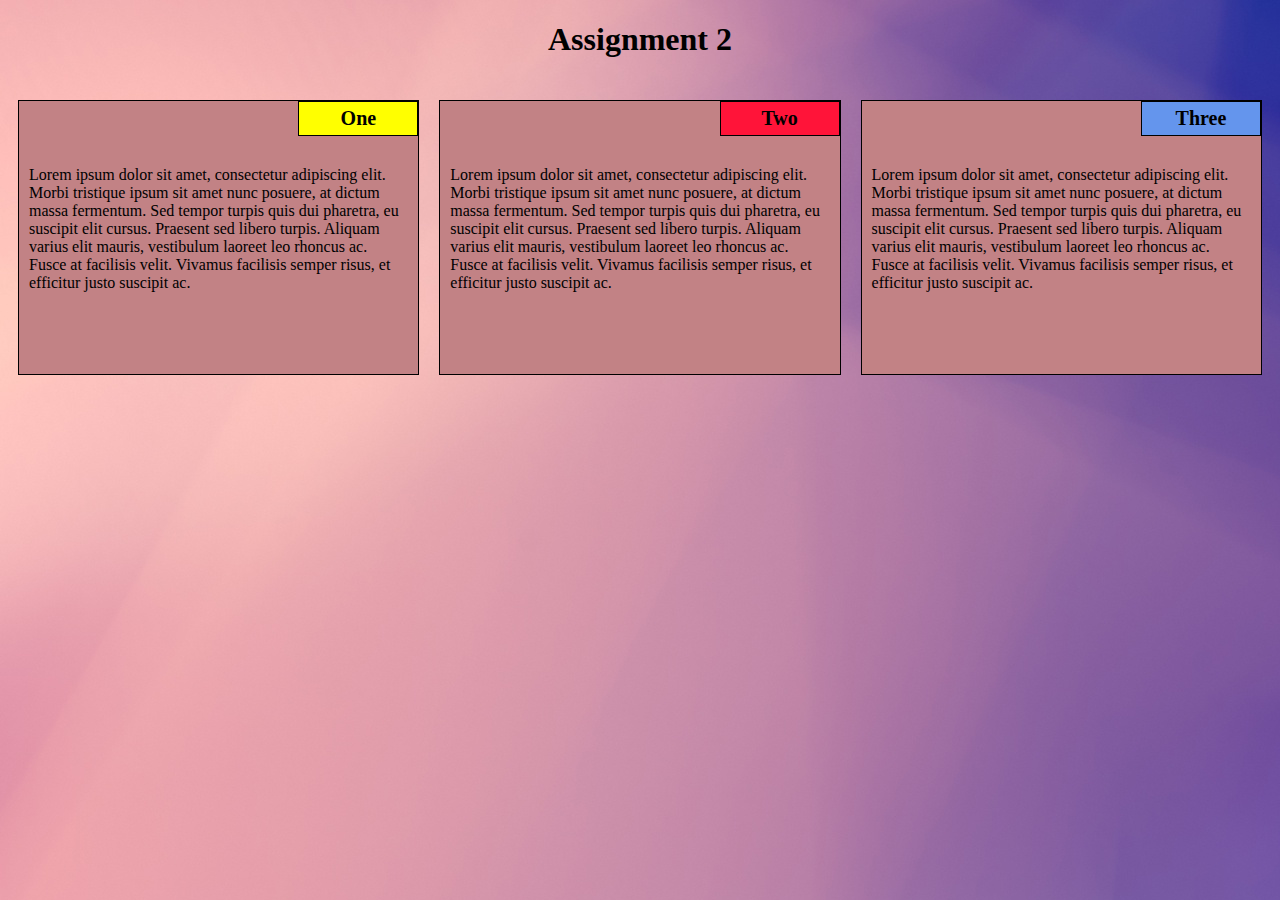
<file: Assignment-2/index.html>
<!DOCTYPE html>
<html>
<head>
<meta charset="utf-8">
<meta name="viewport" content="width=device-width, initial-scale=1">
<link rel="stylesheet" type="text/css" href="css/main.css">
<title>Assignment2</title>
</head>
<body>
   <h1>Assignment 2</h1>
   <div class="row">
    <div class="container col-lg-4 col-md-6 col-sm-12">
<section>
<div id="One">
One
</div>
<p>
Lorem ipsum dolor sit amet, consectetur adipiscing elit. Morbi tristique ipsum sit amet nunc posuere, at dictum massa fermentum. Sed tempor turpis quis dui pharetra, eu suscipit elit cursus. Praesent sed libero turpis. Aliquam varius elit mauris, vestibulum laoreet leo rhoncus ac. Fusce at facilisis velit. Vivamus facilisis semper risus, et efficitur justo suscipit ac.
</p>
</section>
</div>
<div class="container col-lg-4 col-md-6 col-sm-12">
<section>
<div id="Two">
Two
</div>
<p>
Lorem ipsum dolor sit amet, consectetur adipiscing elit. Morbi tristique ipsum sit amet nunc posuere, at dictum massa fermentum. Sed tempor turpis quis dui pharetra, eu suscipit elit cursus. Praesent sed libero turpis. Aliquam varius elit mauris, vestibulum laoreet leo rhoncus ac. Fusce at facilisis velit. Vivamus facilisis semper risus, et efficitur justo suscipit ac.
</p>
</section>
</div>
<div class="container col-lg-4 col-md-12 col-sm-12">
<section>
<div id="Three">
Three
</div>
<p>
Lorem ipsum dolor sit amet, consectetur adipiscing elit. Morbi tristique ipsum sit amet nunc posuere, at dictum massa fermentum. Sed tempor turpis quis dui pharetra, eu suscipit elit cursus. Praesent sed libero turpis. Aliquam varius elit mauris, vestibulum laoreet leo rhoncus ac. Fusce at facilisis velit. Vivamus facilisis semper risus, et efficitur justo suscipit ac.
</p>
</section>
</div>
</div>
</body>
</html>
</file>
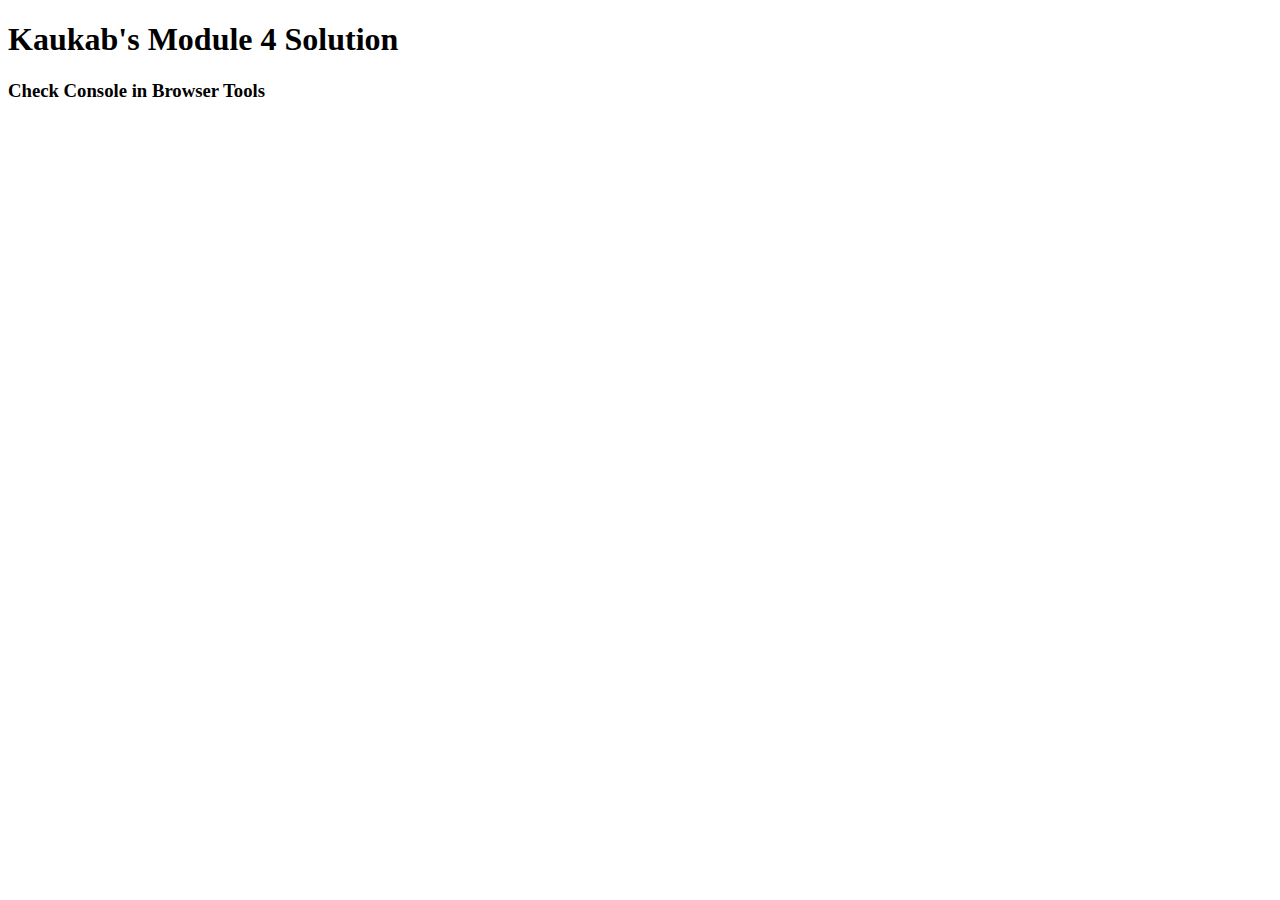
<file: Assignment-4/index.html>
<!DOCTYPE html>
<html>
<head>
  <meta charset="utf-8">
  <title>Module 4 Solution</title>
  <script src="SpeakHello.js"></script>
  <script src="SpeakGoodBye.js"></script>
  <script src="script.js"></script>
</head>
<body>
  <h1>Kaukab's Module 4 Solution</h1>
  <h3>Check Console in Browser Tools</h3>
</body>
</html>
</file>
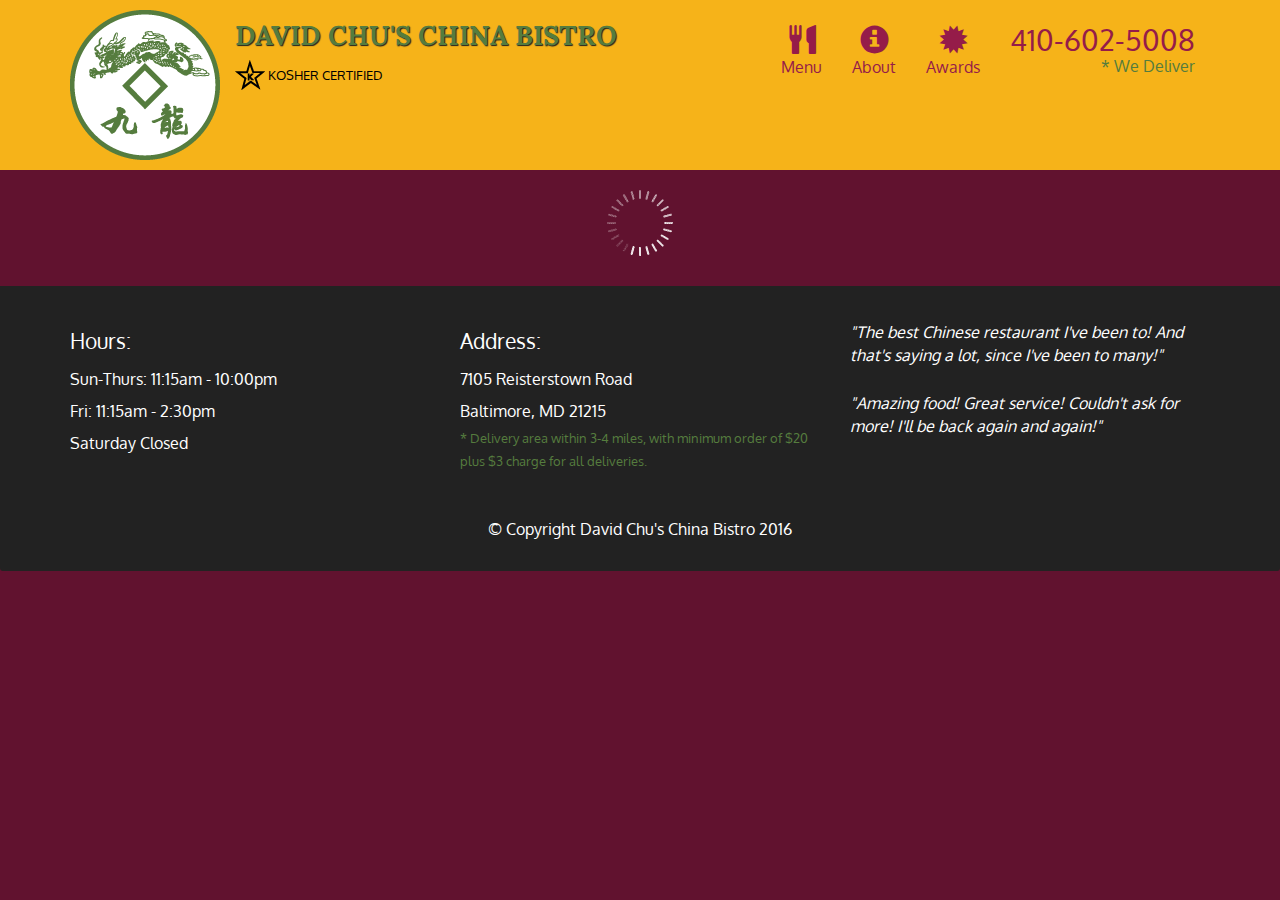
<file: Assignment-5/index.html>
<!doctype html>
<html lang="en">
  <head>
    <meta charset="utf-8">
    <meta http-equiv="X-UA-Compatible" content="IE=edge">
    <meta name="viewport" content="width=device-width, initial-scale=1">
    <title>David Chu's China Bistro</title>
    <link rel="stylesheet" href="css/bootstrap.min.css">
    <link rel="stylesheet" href="css/styles.css">
    <link href='https://fonts.googleapis.com/css?family=Oxygen:400,300,700' rel='stylesheet' type='text/css'>
    <link href='https://fonts.googleapis.com/css?family=Lora' rel='stylesheet' type='text/css'>
  </head>
<body>
  <header>
    <nav id="header-nav" class="navbar navbar-default">
      <div class="container">
        <div class="navbar-header">
          <a href="index.html" class="pull-left visible-md visible-lg">
            <div id="logo-img" alt="Logo image"></div>
          </a>

          <div class="navbar-brand">
            <a href="index.html"><h1>David Chu's China Bistro</h1></a>
            <p>
              <img src="images/star-k-logo.png" alt="Kosher certification">
              <span>Kosher Certified</span>
            </p>
          </div>

          <button id="navbarToggle" type="button" class="navbar-toggle collapsed" data-toggle="collapse" data-target="#collapsable-nav" aria-expanded="false">
            <span class="sr-only">Toggle navigation</span>
            <span class="icon-bar"></span>
            <span class="icon-bar"></span>
            <span class="icon-bar"></span>
          </button>
        </div>
        
        <div id="collapsable-nav" class="collapse navbar-collapse">
           <ul id="nav-list" class="nav navbar-nav navbar-right">
            <li id="navHomeButton" class="visible-xs active">
              <a href="index.html">
                <span class="glyphicon glyphicon-home"></span> Home</a>
            </li>
            <li id="navMenuButton">
              <a href="#" onclick="$dc.loadMenuCategories();">
                <span class="glyphicon glyphicon-cutlery"></span><br class="hidden-xs"> Menu</a>
            </li>
            <li>
              <a href="#">
                <span class="glyphicon glyphicon-info-sign"></span><br class="hidden-xs"> About</a>
            </li>
            <li>
              <a href="#">
                <span class="glyphicon glyphicon-certificate"></span><br class="hidden-xs"> Awards</a>
            </li>
            <li id="phone" class="hidden-xs">
              <a href="tel:410-602-5008">
                <span>410-602-5008</span></a><div>* We Deliver</div>
            </li>
          </ul><!-- #nav-list -->
        </div><!-- .collapse .navbar-collapse -->
      </div><!-- .container -->
    </nav><!-- #header-nav -->
  </header>

  <div id="call-btn" class="visible-xs">
    <a class="btn" href="tel:410-602-5008">
    <span class="glyphicon glyphicon-earphone"></span>
    410-602-5008
    </a>
  </div>
  <div id="xs-deliver" class="text-center visible-xs">* We Deliver</div>

  <div id="main-content" class="container"></div>

  <footer class="panel-footer">
    <div class="container">
      <div class="row">
        <section id="hours" class="col-sm-4">
          <span>Hours:</span><br>
          Sun-Thurs: 11:15am - 10:00pm<br>
          Fri: 11:15am - 2:30pm<br>
          Saturday Closed
          <hr class="visible-xs">
        </section>
        <section id="address" class="col-sm-4">
          <span>Address:</span><br>
          7105 Reisterstown Road<br>
          Baltimore, MD 21215
          <p>* Delivery area within 3-4 miles, with minimum order of $20 plus $3 charge for all deliveries.</p>
          <hr class="visible-xs">
        </section>
        <section id="testimonials" class="col-sm-4">
          <p>"The best Chinese restaurant I've been to! And that's saying a lot, since I've been to many!"</p>
          <p>"Amazing food! Great service! Couldn't ask for more! I'll be back again and again!"</p>
        </section>
      </div>
      <div class="text-center">&copy; Copyright David Chu's China Bistro 2016</div>
    </div>
  </footer>

  <!-- jQuery (Bootstrap JS plugins depend on it) -->
  <script src="js/jquery-2.1.4.min.js"></script>
  <script src="js/bootstrap.min.js"></script>
  <script src="js/ajax-utils.js"></script>
  <script src="js/script.js"></script>
</body>
</html>
</file>
<file: Assignment-2/css/main.css>
*{
box-sizing: border-box;
}

h1{
font-family: Comic Sans MS;
text-align: center;
}

body{
background-image: url(grads.jpg);
}

p {
  padding: 10px;
  margin: 0;
  margin-top: 20px;
}

.container {
  border: none;
  margin-left: auto;
  margin-right: auto;
  margin-top: 10px;
  margin-bottom: 10px;
  padding: 10px;
}

section {
  border: 1px solid black;
  background-color: #C28285;
  width: 100%;
  height: 275px;
  font-family: Trebuchet MS, serif;
  color: black;
  position: relative;
  overflow: auto;
}

#One {
  border: 1px solid black;
  text-align: center;
  width: 30%;
  margin-left: 70%;
  font-family: Trebuchet MS, serif;
  font-weight: bold;
  font-size: 125%;
  margin-bottom: 0;
  margin-top: 0;
  padding: 5px;
  background-color: #FFFF00;
}

#Two {
  border: 1px solid black;
  text-align: center;
  width: 30%;
  margin-left: 70%;
  font-family: Trebuchet MS,serif;
  font-weight: bold;
  font-size: 125%;
  margin-bottom: 0;
  margin-top: 0;
  padding: 5px;
  background-color: #FF1439;
}

#Three {
  border: 1px solid black;
  text-align: center;
  width: 30%;
  margin-left: 70%;
  font-family: Trebuchet MS ,serif;
  font-weight: bold;
  font-size: 125%;
  margin-bottom: 0;
  margin-top: 0;
  background-color: #6495ED;
  color: black;
  padding: 5px;
}

.row {
  width: 100%;
}

/* Desktop view */

@media (min-width: 992px) {
  .col-lg-1, .col-lg-2, .col-lg-3, .col-lg-4, .col-lg-5, .col-lg-6, .col-lg-7, .col-lg-8, .col-lg-9, .col-lg-10, .col-lg-11, .col-lg-12 {
    float: left;
  }

  .col-lg-1 {
    width: 8.33%;
  }
  .col-lg-2 {
    width: 16.66%;
  }
  .col-lg-3 {
    width: 25%;
  }
  .col-lg-4 {
    width: 33.33%;
  }
  .col-lg-5 {
    width: 41.66%;
  }
  .col-lg-6 {
    width: 50%;
  }
  .col-lg-7 {
    width: 58.33%;
  }
  .col-lg-8 {
    width: 66.66%;
  }
  .col-lg-9 {
    width: 74.99%;
  }
  .col-lg-10 {
    width: 83.33%;
  }
  .col-lg-11 {
    width: 91.66%;
  }
  .col-lg-12 {
    width: 100%;
  }

}

/* Tablet view */

@media (min-width: 768px) and (max-width: 991px) {
  .col-md-1, .col-md-2, .col-md-3, .col-md-4, .col-md-5, .col-md-6, .col-md-7, .col-md-8, .col-md-9, .col-md-10, .col-md-11, .col-md-12 {
    float: left;
  }

  .col-md-1 {
    width: 8.33%;
  }
  .col-md-2 {
    width: 16.66%;
  }
  .col-md-3 {
    width: 25%;
  }
  .col-md-4 {
    width: 33.33%;
  }
  .col-md-5 {
    width: 41.66%;
  }
  .col-md-6 {
    width: 50%;
  }
  .col-md-7 {
    width: 58.33%;
  }
  .col-md-8 {
    width: 66.66%;
  }
  .col-md-9 {
    width: 74.99%;
  }
  .col-md-10 {
    width: 83.33%;
  }
  .col-md-11 {
    width: 91.66%;
  }
  .col-md-12 {
    width: 100%;
  }
}

/* Mobile view */

@media (max-width: 768px) {
  .col-sm-1, .col-sm-2, .col-sm-3, .col-sm-4, .col-sm-5, .col-sm-6, .col-sm-7, .col-sm-8, .col-sm-9, .col-sm-10, .col-sm-11, .col-sm-12 {
  float: left;
  }

  .col-sm-1 {
    width: 8.33%;
  }
  .col-sm-2 {
    width: 16.66%;
  }
  .col-sm-3 {
    width: 25%;
  }
  .col-sm-4 {
    width: 33.33%;
  }
  .col-sm-5 {
    width: 41.66%;
  }
  .col-sm-6 {
    width: 50%;
  }
  .col-sm-7 {
    width: 58.33%;
  }
  .col-sm-8 {
    width: 66.66%;
  }
  .col-sm-9 {
    width: 74.99%;
  }
  .col-sm-10 {
    width: 83.33%;
  }
  .col-sm-11 {
    width: 91.66%;
  }
  .col-sm-12 {
    width: 100%;
  }
}
</file>
<file: Assignment-5/css/styles.css>
body {
  font-size: 16px;
  color: #fff;
  background-color: #61122f;
  font-family: 'Oxygen', sans-serif;
}

/** HEADER **/
#header-nav {
  background-color: #f6b319;
  border-radius: 0;
  border: 0;
}

#logo-img {
  background: url('../images/restaurant-logo_large.png') no-repeat;
  width: 150px;
  height: 150px;
  margin: 10px 15px 10px 0;
}

.navbar-brand {
  padding-top: 25px;
}
.navbar-brand h1 { /* Restaurant name */
  font-family: 'Lora', serif;
  color: #557c3e;
  font-size: 1.5em;
  text-transform: uppercase;
  font-weight: bold;
  text-shadow: 1px 1px 1px #222;
  margin-top: 0;
  margin-bottom: 0;
  line-height: .75;
}
.navbar-brand a:hover, .navbar-brand a:focus {
  text-decoration: none;
}
.navbar-brand p { /* Kosher cert */
  color: #000;
  text-transform: uppercase;
  font-size: .7em;
  margin-top: 15px;
}
.navbar-brand p span { /* Star-K */
  vertical-align: middle;
}

#nav-list {
  margin-top: 10px;
}
#nav-list a {
  color: #951C49;
  text-align: center;
}
#nav-list a:hover {
  background: #E7E7E7;
}
#nav-list a span {
  font-size: 1.8em;
}

#phone {
  margin-top: 5px;
}
#phone a { /* Phone number */
  text-align: right;
  padding-bottom: 0;
}
#phone div { /* We Deliver */
  color: #557c3e;
  text-align: right;
  padding-right: 15px;
}

.navbar-header button.navbar-toggle, .navbar-header .icon-bar {
  border: 1px solid #61122f;
}
.navbar-header button.navbar-toggle {
  clear: both;
  margin-top: -30px;
}
/* END HEADER */

/* FOOTER */
.panel-footer {
  margin-top: 30px;
  padding-top: 35px;
  padding-bottom: 30px;
  background-color: #222;
  border-top: 0;
}
.panel-footer div.row {
  margin-bottom: 35px;
}
#hours, #address {
  line-height: 2;
}
#hours > span, #address > span {
  font-size: 1.3em;
}
#address p {
  color: #557c3e;
  font-size: .8em;
  line-height: 1.8;
}
#testimonials {
  font-style: italic;
}
#testimonials p:nth-child(2) {
  margin-top: 25px;
}
/* END FOOTER */



/* HOME PAGE */
.container .jumbotron {
  box-shadow: 0 0 50px #3F0C1F;
  border: 2px solid #3F0C1F;
}

#menu-tile, #specials-tile, #map-tile {
  height: 250px;
  width: 100%;
  margin-bottom: 15px;
  position: relative;
  border: 2px solid #3F0C1F;
  overflow: hidden;
}
#menu-tile:hover, #specials-tile:hover, #map-tile:hover {
  box-shadow: 0 1px 5px 1px #cccccc;
}
#menu-tile {
  background: url('../images/menu-tile.jpg') no-repeat;
  background-position: center;
}
#specials-tile {
  background: url('../images/specials-tile.jpg') no-repeat;
  background-position: center;
}
#menu-tile span, #specials-tile span, #map-tile span {
  position: absolute;
  bottom: 0;
  right: 0;
  width: 100%;
  text-align: center;
  font-size: 1.6em;
  text-transform: uppercase;
  background-color: #000;
  color: #fff;
  opacity: .8;
}
/* END HOME PAGE */

/* MENU CATEGORIES PAGE */
.category-tile { 
  position: relative;
  border: 2px solid #3F0C1F;
  overflow: hidden;
  width: 200px;
  height: 200px;
  margin: 0 auto 15px;
}
.category-tile span {
  position: absolute;
  bottom: 0;
  right: 0;
  width: 100%;
  text-align: center;
  font-size: 1.2em;
  text-transform: uppercase;
  background-color: #000;
  color: #fff;
  opacity: .8;
}
.category-tile:hover {
  box-shadow: 0 1px 5px 1px #cccccc;
}

#menu-categories-title + div {
  margin-bottom: 50px;
}
/* END MENU CATEGORIES PAGE */

/* SINGLE CATEGORY PAGE */
.menu-item-tile {
  margin-bottom: 25px;
}
.menu-item-tile hr {
  width: 80%;
}
.menu-item-tile .menu-item-price {
  font-size: 1.1em;
  text-align: right;
  margin-top: -15px;
  margin-right: -15px;
}
.menu-item-tile .menu-item-price span {
  font-size: .6em;
}
.menu-item-photo {
  position: relative;
  border: 2px solid #3F0C1F; 
  overflow: hidden;
  padding: 0;
  margin-right: -15px;
  margin-left: auto;
  margin-bottom: 20px;
  max-width: 250px;
}
.menu-item-photo div {
  position: absolute;
  bottom: 0;
  right: 0;
  width: 80px;
  background-color: #557c3e;
  text-align: center;
}
.menu-item-description {
  padding-right: 30px;
}
h3.menu-item-title {
  margin: 0 0 10px;
}
.menu-item-details {
  font-size: .9em;
  font-style: italic;
}
/* END SINGLE CATEGORY PAGE */


/********** Large devices only **********/
@media (min-width: 1200px) {
  .container .jumbotron {
    background: url('../images/jumbotron_1200.jpg') no-repeat;
    height: 675px;
  }
}

/********** Medium devices only **********/
@media (min-width: 992px) and (max-width: 1199px) {
  /* Header */
  #logo-img {
    background: url('../images/restaurant-logo_medium.png') no-repeat;
    width: 100px;
    height: 100px;
    margin: 5px 5px 5px 0;
  }
  /* End Header */

  /* Home Page */
  .container .jumbotron {
    background: url('../images/jumbotron_992.jpg') no-repeat;
    height: 558px;
  }
  /* End Home Page */
}

/********** Small devices only **********/
@media (min-width: 768px) and (max-width: 991px) {
  /* Home Page */
  .container .jumbotron {
    background: url('../images/jumbotron_768.jpg') no-repeat;
    height: 432px;
  }
  /* End Home Page */
}

/********** Extra small devices only **********/
@media (max-width: 767px) {
  /* Header */
  .navbar-brand {
    padding-top: 10px;
    height: 80px;
  }
  .navbar-brand h1 { /* Restaurant name */
    padding-top: 10px;
    font-size: 5vw; /* 1vw = 1% of viewport width */
  }
  .navbar-brand p { /* Kosher cert */
    font-size: .6em;
    margin-top: 12px;
  }
  .navbar-brand p img { /* Star-K */
    height: 20px;
  }

  #collapsable-nav a { /* Collapsed nav menu text */
    font-size: 1.2em;
  }
  #collapsable-nav a span { /* Collapsed nav menu glyph */
    font-size: 1em;
    margin-right: 5px;
  }

  #call-btn > a {
    font-size: 1.5em;
    display: block;
    margin: 0 20px;
    padding: 10px;
    border: 2px solid #fff;
    background-color: #f6b319;
    color: #951c49;
  }
  #xs-deliver {
    margin-top: 5px;
    font-size: .7em;
    letter-spacing: .1em;
    text-transform: uppercase;
  }
  /* End Header */

  /* Footer */
  .panel-footer section {
    margin-bottom: 30px;
    text-align: center;
  }
  .panel-footer section:nth-child(3) {
    margin-bottom: 0; /* margin already exists on the whole row */
  }
  .panel-footer section hr {
    width: 50%;
  }
  /* End Footer */

  /* Home Page */
  .container .jumbotron {
    margin-top: 30px;
    padding: 0;
  }
  #menu-tile, #specials-tile {
    width: 360px;
    margin: 0 auto 15px;
  }

  .menu-item-photo {
    margin-right: auto;
  }
  .menu-item-tile .menu-item-price {
    text-align: center;
  }
  .menu-item-description {
    text-align: center;;
  }
}


/********** Super extra small devices Only :-) (e.g., iPhone 4) **********/
@media (max-width: 479px) {
  /* Header */
  .navbar-brand h1 { /* Restaurant name */
    padding-top: 5px;
    font-size: 6vw;
  }
  /* End Header */
  
  /* Home page */
  #menu-tile, #specials-tile {
    width: 280px;
    margin: 0 auto 15px;
  }

  .col-xxs-12 {
    position: relative;
    min-height: 1px;
    padding-right: 15px;
    padding-left: 15px;
    float: left;
    width: 100%;
  }
}
</file>
